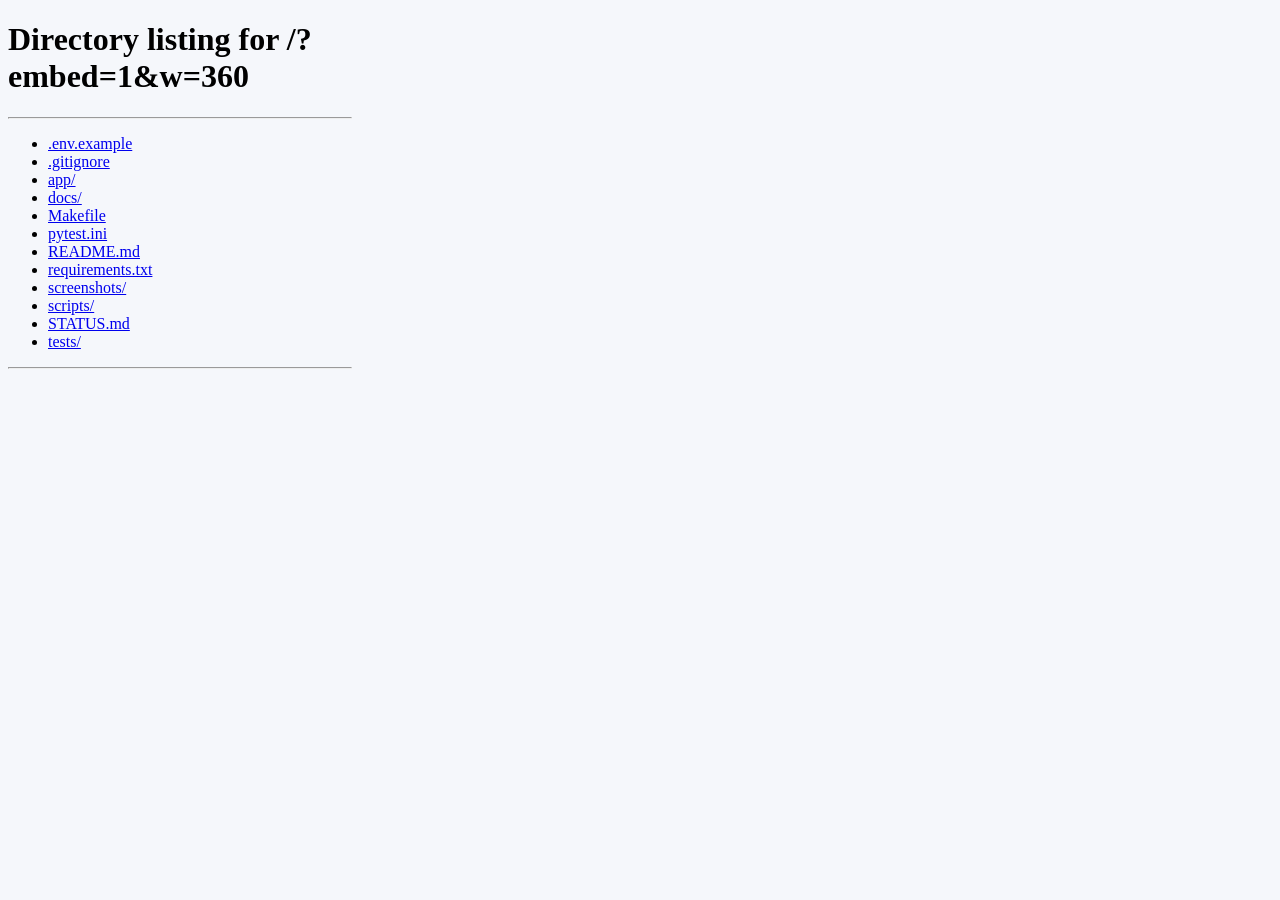
<file: app/web/_audit.html>
<!DOCTYPE html>
<html lang="zh-CN">
<head>
<meta charset="utf-8" />
<meta name="viewport" content="width=device-width, initial-scale=1" />
<title>layout audit</title>
<style>
  html, body { margin: 0; padding: 0; background: #fff; }
  iframe { border: 0; display: block; width: 360px; height: 900px; }
</style>
</head>
<body>
<!-- 开发自检页：headless 浏览器有最小窗口宽度（约 492px），
     用同源 iframe 复现 360px 视口，验证手机断点下没有横向溢出。 -->
<iframe id="frame" src="/?embed=1" title="360px 视口预览"></iframe>
<script>
  (function () {
    var width = Number(new URLSearchParams(location.search).get("w") || 360);
    var frame = document.getElementById("frame");
    frame.style.width = width + "px";
    frame.addEventListener("load", function () {
      try {
        var win = frame.contentWindow;
        var doc = frame.contentDocument;
        var scrollWidth = doc.documentElement.scrollWidth;
        // 让窗口留白与页面底色一致，截图里不会出现突兀的白边
        var bg = win.getComputedStyle(doc.documentElement).getPropertyValue("--bg").trim();
        document.body.style.background = bg || "#f5f7fb";
        document.title = "audit w=" + win.innerWidth + " sw=" + scrollWidth +
          " overflow=" + (scrollWidth - win.innerWidth);
      } catch (err) {
        document.title = "audit error " + err.message;
      }
    });
    frame.src = "/?embed=1&w=" + width;
  })();
</script>
</body>
</html>
</file>
